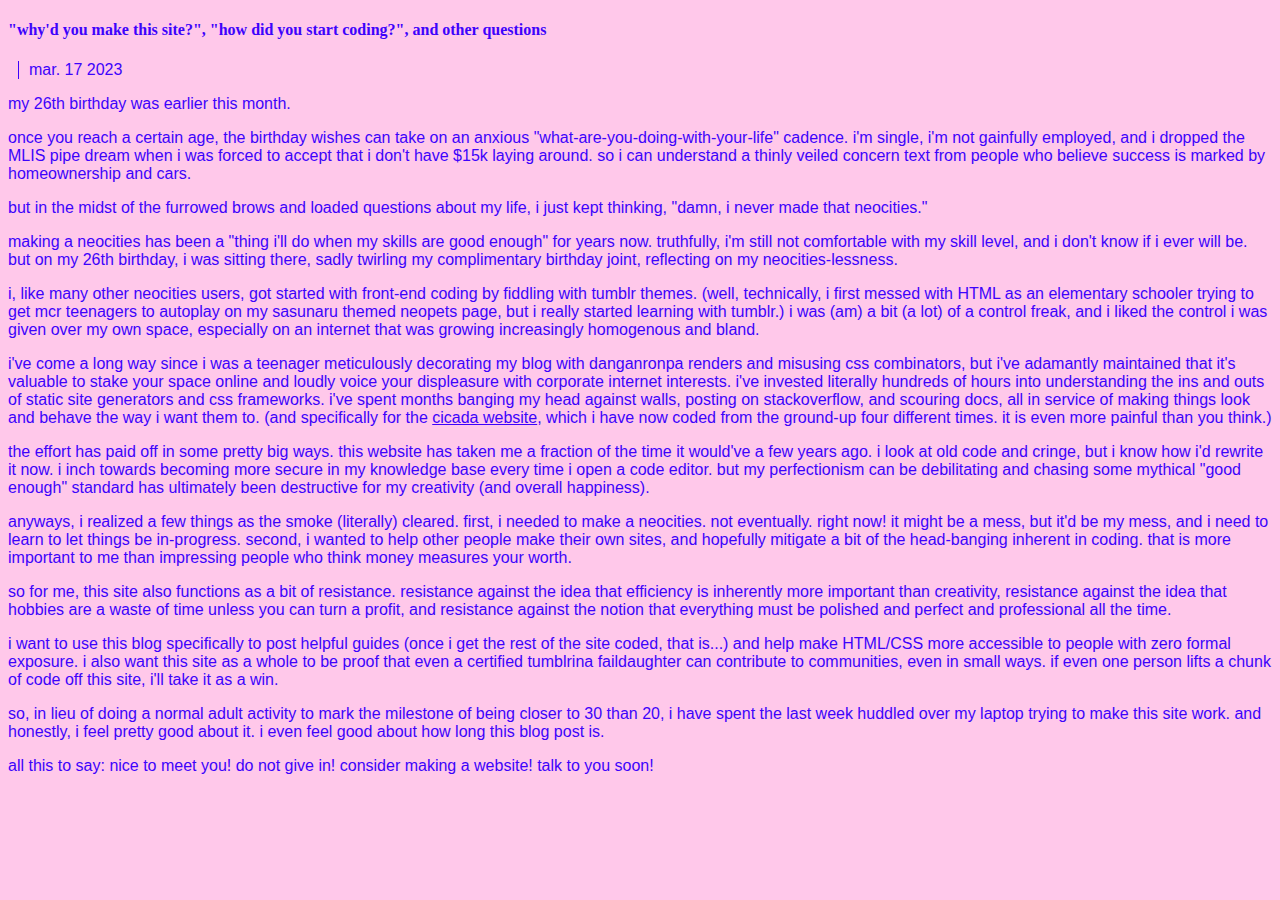
<file: blog/031723.html>
<!DOCTYPE html>
                <html>
                
                <head>
                    <meta charset="UTF-8">
                    <meta name="viewport" content="width=device-width, initial-scale=1, shrink-to-fit=no">
                    <title>NENRIKIDO</title>
                    <link rel='shortcut icon' type='image/x-icon' href='https://dl.dropbox.com/s/x904t9bpbvzlqnr/favicon-32x32.png' />
                    <!--CSS-->
                    <link href="../css/themes.css" rel="stylesheet" type="text/css" media="all">
                    <link href="https://cdn.jsdelivr.net/npm/bootstrap@5.3.0-alpha1/dist/css/bootstrap.min.css" rel="stylesheet" integrity="sha384-GLhlTQ8iRABdZLl6O3oVMWSktQOp6b7In1Zl3/Jr59b6EGGoI1aFkw7cmDA6j6gD" crossorigin="anonymous">
                    <link rel="stylesheet" href="https://cdnjs.cloudflare.com/ajax/libs/font-awesome/6.3.0/css/all.min.css" integrity="sha512-SzlrxWUlpfuzQ+pcUCosxcglQRNAq/DZjVsC0lE40xsADsfeQoEypE+enwcOiGjk/bSuGGKHEyjSoQ1zVisanQ==" crossorigin="anonymous" referrerpolicy="no-referrer" />
                    <link href="../css/styles.css" rel="stylesheet" type="text/css" media="all">
                </head>
           
                    
                <h4>"why'd you make this site?", "how did you start coding?", and other questions</h4>
                <blockquote>mar. 17 2023</blockquote>
                <p>my 26th birthday was earlier this month.</p>
                <p>once you reach a certain age, the birthday wishes can take on an anxious "what-are-you-doing-with-your-life" cadence. i'm single, i'm not gainfully employed, and i dropped the MLIS pipe dream when i was forced to accept that i don't have $15k laying around. so i can understand a thinly veiled concern text from people who believe success is marked by homeownership and cars.</p>
                <p>but in the midst of the furrowed brows and loaded questions about my life, i just kept thinking, "damn, i never made that neocities."</p>
                <p>making a neocities has been a "thing i'll do when my skills are good enough" for years now. truthfully, i'm still not comfortable with my skill level, and i don't know if i ever will be. but on my 26th birthday, i was sitting there, sadly twirling my complimentary birthday joint, reflecting on my neocities-lessness.</p>
                <p>i, like many other neocities users, got started with front-end coding by fiddling with tumblr themes. (well, technically, i first messed with HTML as an elementary schooler trying to get mcr teenagers to autoplay on my sasunaru themed neopets page, but i really started learning with tumblr.) i was (am) a bit (a lot) of a control freak, and i liked the control i was given over my own space, especially on an internet that was growing increasingly homogenous and bland. </p>
                <p>i've come a long way since i was a teenager meticulously decorating my blog with danganronpa renders and misusing css combinators, but i've adamantly maintained that it's valuable to stake your space online and loudly voice your displeasure with corporate internet interests. i've invested literally hundreds of hours into understanding the ins and outs of static site generators and css frameworks. i've spent months banging my head against walls, posting on stackoverflow, and scouring docs, all in service of making things look and behave the way i want them to. (and specifically for the <a href="https://www.cicadacreativemag.com/">cicada website</a>, which i have now coded from the ground-up four different times. it is even more painful than you think.)</p>
                <p>the effort has paid off in some pretty big ways. this website has taken me a fraction of the time it would've a few years ago. i look at old code and cringe, but i know how i'd rewrite it now. i inch towards becoming more secure in my knowledge base every time i open a code editor. but my perfectionism can be debilitating and chasing some mythical "good enough" standard has ultimately been destructive for my creativity (and overall happiness).</p>
                <p>anyways, i realized a few things as the smoke (literally) cleared. first, i needed to make a neocities. not eventually. right now! it might be a mess, but it'd be my mess, and i need to learn to let things be in-progress. second, i wanted to help other people make their own sites, and hopefully mitigate a bit of the head-banging inherent in coding. that is more important to me than impressing people who think money measures your worth. </p>
                <p>so for me, this site also functions as a bit of resistance. resistance against the idea that efficiency is inherently more important than creativity, resistance against the idea that hobbies are a waste of time unless you can turn a profit, and resistance against the notion that everything must be polished and perfect and professional all the time. </p>
                <p>i want to use this blog specifically to post helpful guides (once i get the rest of the site coded, that is...) and help make HTML/CSS more accessible to people with zero formal exposure. i also want this site as a whole to be proof that even a certified tumblrina faildaughter can contribute to communities, even in small ways. if even one person lifts a chunk of code off this site, i'll take it as a win.</p>
                <p>so, in lieu of doing a normal adult activity to mark the milestone of being closer to 30 than 20, i have spent the last week huddled over my laptop trying to make this site work. and honestly, i feel pretty good about it. i even feel good about how long this blog post is.</p>
                <p>all this to say: nice to meet you! do not give in! consider making a website! talk to you soon!</p>
        
                <script type="text/javascript" src="../js/theme.js"></script>
</file>
<file: css/themes.css>
:root,
  :root.pink {
    --primary: #ffc8ea;
    --secondary: #3d03fc;
    --secondary_muted: #7653e9;
    --tertiary: #f3f3f3;
    --body-font: "National Park", "Helvetica";
    --header-font: "Reglisse Fill", "Arial Black";
    --homeLink: url("../images/icons/nav/pink/home.png");
    --aboutLink: url("../images/icons/nav/pink/about.png");
    --galleryLink: url("../images/icons/nav/pink/gallery.png");
    --commissionsLink: url("../images/icons/nav/pink/commissions.png");
    --codeLink: url("../images/icons/nav/pink/code.png");
    --blogLink: url("../images/icons/nav/pink/blog.png");
    --linksLink: url("../images/icons/nav/pink/links.png");
    --guestbookLink: url("../images/icons/nav/pink/guestbook.png");
  }

  :root.blue {
    --primary: #c8f0ff;
    --secondary: #ff58a0;
    --secondary_muted: #ec8aa9;
    --tertiary: #f8edfb;
    --body-font: "VAGRounded", "Helvetica";
    --header-font: "PORKYS", "Arial Black";
    --homeLink: url("../images/icons/nav/blue/home.png");
    --aboutLink: url("../images/icons/nav/blue/about.png");
    --galleryLink: url("../images/icons/nav/blue/gallery.png");
    --commissionsLink: url("../images/icons/nav/blue/commissions.png");
    --codeLink: url("../images/icons/nav/blue/code.png");
    --blogLink: url("../images/icons/nav/blue/blog.png");
    --linksLink: url("../images/icons/nav/blue/links.png");
    --guestbookLink: url("../images/icons/nav/blue/guestbook.png");
  }

  :root.yellow {
    --primary: #ffebc8;
    --secondary: #fc6203;
    --secondary_muted: #e2945f;
    --tertiary: #fcf8f3;
    --body-font: "Marxiana Grotesque", "Helvetica";
    --header-font: "Vogue", "Arial Black";
    --homeLink: url("../images/icons/nav/yellow/home.png");
    --aboutLink: url("../images/icons/nav/yellow/about.png");
    --galleryLink: url("../images/icons/nav/yellow/gallery.png");
    --commissionsLink: url("../images/icons/nav/yellow/commissions.png");
    --codeLink: url("../images/icons/nav/yellow/code.png");
    --blogLink: url("../images/icons/nav/yellow/blog.png");
    --linksLink: url("../images/icons/nav/yellow/links.png");
    --guestbookLink: url("../images/icons/nav/yellow/guestbook.png");
  }

  :root.black {
    --primary: #0f0f0f;
    --secondary: #b75ccb;
    --secondary_muted: #b17dbc;
    --tertiary: #f5f4f4;
    --body-font: "Ms Gothic", "Helvetica";
    --header-font: "RPGSystem", "Arial Black";
    --homeLink: url("../images/icons/nav/black/home.png");
    --aboutLink: url("../images/icons/nav/black/about.png");
    --galleryLink: url("../images/icons/nav/black/gallery.png");
    --commissionsLink: url("../images/icons/nav/black/commissions.png");
    --codeLink: url("../images/icons/nav/black/code.png");
    --blogLink: url("../images/icons/nav/black/blog.png");
    --linksLink: url("../images/icons/nav/black/links.png");
    --guestbookLink: url("../images/icons/nav/black/guestbook.png");
  }

  .btn:hover {
    color: var(--secondary);
  }

  .btn:active,
  .btn:focus {
    border: 1px solid var(--secondary);
  }

  .btn-border {
    border: 1px solid var(--secondary)!important;
  }

  .btn-primary {
    font-size: 1em;
    line-height: 24px;
    height: 28px;
    padding: 0px 20px;
    border: 2px solid var(--secondary);
    color: var(--secondary);
    background-color: var(--tertiary);
  }

  .btn-pink{
    background-color: #ffd5ed;
    height: 3.5em;
    width: 3.5em;
    border-radius: 50%;
    border: none;
  }

  .btn-blue {
    background-color: #d7e6ff;
    height: 3.5em;
    width: 3.5em;
    border-radius: 50%;
    border: none;
  }
  
  .btn-yellow {
    background-color: #ffe0b8;
    height: 3.5em;
    width: 3.5em;
    border-radius: 50%;
    border: none;
  }

  .btn-black {
    background-color: #dfc9ff;
    height: 3.5em;
    width: 3.5em;
    border-radius: 50%;
    border: none;
  }

  .btn-start-pink{
    background-color: #ffd5ed;
    height: 3em;
    width: 3em;
    border-radius: 50%;
    border: none;
  }

  .btn-start-blue {
    background-color: #d7e6ff;
    height: 3em;
    width: 3em;
    border-radius: 50%;
    border: none;
  }
  
  .btn-start-yellow {
    background-color: #ffe0b8;
    height: 3em;
    width: 3em;
    border-radius: 50%;
    border: none;
  }

  .btn-start-black {
    background-color: #dfc9ff;
    height: 3em;
    width: 3em;
    border-radius: 50%;
    border: none;
  }
</file>
<file: css/styles.css>
/* Base Styles */
* {
	box-sizing: border-box;
}

body {
	background-color: var(--primary);
	color: var(--secondary);
	font-family: var(--body-font);
	padding-bottom: 60px;
}

a {
	color: var(--secondary);
	text-decoration: underline;
}

a:hover {
	color: var(--secondary_muted);
	text-decoration: none;
}

h1, h2, h3, h4, h5, h6 {
	font-family: var(--header-font);
}

blockquote {
	margin: 0 0 10px 10px;
	padding: 0 0 0 10px;
	border-left: solid 1px var(--secondary);
}

/* Nav */
nav {
	transition: all 0.3s;
}

nav#nav {
	float: left;
	width: 14em;
	text-align: center;
	padding: 5px;
	margin: 20px 20px 0 10px;
}

nav#navAlt {
	float: left;
	width: 14em;
	text-align: center;
	margin: 5% 2% 0 10%;
}

nav#nav a {
	text-decoration: none;
}

nav#nav p {
	font-size: 0.95em;
}

@media screen and (max-width:768px) {
	nav#nav {
		float: none;
		width: 20em;
		justify-content: center;
		margin-left: auto;
		margin-right: auto;
	}

	nav#navAlt {
		float: none;
		width: 20em;
		justify-content: center;
		margin-left: auto;
		margin-right: auto;
		margin-top: 20px;
	}
}

.navLink {
	overflow: hidden;
	margin: 0 0 30px 0;
	font-size: 0.8em;
	padding: 0px 0px 0px 20px;
	word-wrap: break-word;
	text-transform: uppercase;
	color: var(--secondary);
}

.navLink > #home {
	background: var(--homeLink) center / contain no-repeat;
}

.navLink > #about {
	background: var(--aboutLink) center / contain no-repeat;
}

.navLink > #gallery {
	background: var(--galleryLink) center / contain no-repeat;
}

.navLink > #commissions {
	background: var(--commissionsLink) center / contain no-repeat;
}

.navLink > #code {
	background: var(--codeLink) center / contain no-repeat;
}

.navLink > #blog {
	background: var(--blogLink) center / contain no-repeat;
}

.navLink > #links {
	background: var(--linksLink) center / contain no-repeat;
}

.navLink > #guestbook {
	background: var(--guestbookLink) center / contain no-repeat;
}

.navWrapper {
	border: 2px solid var(--secondary);
	padding: 10px;
	background-color: var(--tertiary);
	box-shadow: 6px 6px var(--secondary_muted);
}

/* Iframes */
iframe.pet {
	width: 100%;
	height: 23em;
	color: var(--secondary);
}

iframe.yt {
	height: 100%;
	width: 100%;
} 

/* Banners */
.banner {
	width: 100%;
	align-items: center;
}

.banner a {
	text-decoration: none;
	justify-content: center;
}

.banner img {
	padding: 2px;
	max-height: 31px;
	max-width: 88px;
}

@media screen and (max-width:768px) {
	.banner img {
		max-height: 25px;
		max-width: 80px;
	}
}

/* Cards */
.cards {
	border: 2px solid var(--secondary);
	background-color: var(--tertiary);
	box-shadow: 6px 6px var(--secondary_muted);
	word-wrap: break-word;
	overflow: hidden;
	
}

.cardsTitle {
	font-weight: bold;
	font-style: italic;
	word-wrap: break-word;
	color: var(--secondary);
}

.cardsBody {
	padding: 20px;
	font-size: 0.9em;
}

.cardsHeader {
	height: 2.5em;
	background-color: var(--secondary);
	color: var(--tertiary);
}

.cardsControls {
	font-size: 14px;
	padding: 7px;
	color: var(--tertiary);
}

.cardsControls a {
	color: var(--tertiary);
}

.cardsControls a:hover {
	color: var(--primary);
}

.item {
	padding: 5px 5px;
}

#stats {
	float: left;
	border: 1px solid var(--secondary);
	background-color: var(--tertiary);
	box-shadow: 0.1em 0.1em 0.2em  var(--secondary);
	margin: 0px 10px 10px 0px;
	padding: 8px;
	max-width: 280px;
	height: 2.5em;
}

.box {
	float: left;
	border: 1px solid var(--secondary);
	box-shadow: 0.1em 0.1em 0.2em  var(--secondary);
	background-color: var(--tertiary);
	padding: 8px;
	margin: 0px 10px 10px 0px;
	min-width: 200px;
	max-width: 500px;
	z-index: 100;
	word-wrap: break-word;
}

.box-sm {
	border: 1px solid var(--secondary);
	box-shadow: 0.1em 0.1em 0.2em  var(--secondary);
	background-color: var(--tertiary);
	padding: 10px;
	margin: 0px 10px 10px 0px;
	word-wrap: break-word;
}

.cardsWrapper {
	padding: 1em;
	justify-content: center;
}

/* Search */
.search {
	width: 100%;
	position: relative;
	display: flex;
	box-shadow: 6px 6px var(--secondary_muted);
}

.searchTerm {
	width: 100%;
	line-height: 140%;
	border: 2px solid var(--secondary);
	border-right: none;
	padding: 5px;
	height: 40px;
	outline: none;
	color: var(--secondary);
}

.searchTerm:focus {
	color: var(--secondary);
}

.searchButton {
	border: 2px solid var(--secondary);
	color: var(--secondary);
	text-align: center;
	justify-content: center;
	cursor: pointer;
	font-size: 20px;
	height: 40px;
	width: 40px;
}

.wrap {
	width: 20%;
	position: absolute;
	top: 50%;
	left: 50%;
	transform: translate(-50%, -50%);
}

/*Scrollbar*/
::-webkit-scrollbar {
	width: 8px;
	position: fixed;
	right: 12px;
	z-index: 1;
}

::-webkit-scrollbar-track {
	box-shadow: 0;
	border-radius: 0px;
	background-color: var(--tertiary);
}

.post ::-webkit-scrollbar-track {
	border-left: 0px solid var(--secondary);
}

::-webkit-scrollbar-thumb {
	background: var(--secondary);
	border-radius: 0px;
}

textarea {
	resize: both;
	word-wrap: break-word;
	width: 100%;
	max-height: 70%;
	border: 1px solid var(--secondary);
	border-radius: 5px;
	font-size: 0.8em;
}

textarea::-webkit-scrollbar {
	display: none;
}

/* Material Icons */
/* Fallback */
@font-face {
	font-family: 'Material Icons';
  font-style: normal;
  font-weight: 400;
  src: url(https://fonts.gstatic.com/s/materialicons/v140/flUhRq6tzZclQEJ-Vdg-IuiaDsNc.woff2) format('woff2');
}

.material-icons {
	font-family: 'Material Icons';
	font-weight: normal;
	font-style: normal;
	font-size: 24px;
	line-height: 1;
	letter-spacing: normal;
	text-transform: none;
	display: inline-block;
	white-space: nowrap;
	word-wrap: normal;
	direction: ltr;
	-moz-osx-font-smoothing: grayscale;
}


/* Back to top */
#btn-back-to-top {
	color: var(--secondary);
	font-size: 1.5em;
	position: fixed;
	bottom: 2px;
	right: 100px;
	z-index: 300;
	cursor: pointer;
	display: none;
}

#btn-back-to-top span {
	position: absolute;
	top: 50%;
	left: 50%;
	height: 0;
	width: 0;
}

#btn-back-to-top:hover {
	color: var(--secondary_muted);
	opacity: 1;
	filter: "alpha(opacity=100)";
	-ms-filter: "alpha(opacity=100)";
}


/* Draggable */
.draggable {
	z-index: 2;
}

/* Isotope */
.projects-list {
	margin-top: 20px;
	margin-bottom: 5px;
} 

.project-item {
	padding: 5px;
	margin: 5px;
	position: relative;
}

.post-item {
	width:80%;
	padding: 5px;
	margin-left: 9%;
	margin-bottom:5%;
}

@media screen and (max-width:768px) {
	.post-item {
		margin-left: 2%;
		width:90%;
	}
}


.project-item img, .post-item img {
	width: 100%;
}

.filters-list {
	font-size: 0.8em;
	text-align: center;
	padding: 5px;
	display: inline-block;
	margin-bottom: 25px;
}

.filters-list li {
	display: inline-block;
	padding: 5px;
	margin: 5px;
	border: 2px solid var(--secondary);
	cursor: pointer;
	-webkit-transition: all .3s ease-in-out;
	-moz-transition: all .3s ease-in-out;
	-ms-transition: all .3s ease-in-out;
	-o-transition: all .3s ease-in-out;
	transition: all .3s ease-in-out;
}

.filters-list li:hover,
.filters-list li.active {
	color: var(--primary);
	background-color: var(--secondary);
	border-color: var(--primary);
}

button {
	font-size: 1em;
	transition: all .3s ease-in-out;
	color: var(--secondary);
	background-color: var(--tertiary);
	border: 2px solid var(--secondary);

}

button:hover,
button.active {
	color: var(--primary);
	background-color: var(--secondary);
	border-color: var(--primary);
}
.gist {
	max-width:100%;
 }
 
 /* Limit height. Show scrollbars when exceeding height */
 .gist .blob-wrapper.data {
	max-height:15em;
	overflow: auto;
 }

 .gist ::-webkit-scrollbar {
width: 4px;
height: 4px;
} 

/* Twemoji */
img.emoji {
	height: 1.5em;
	width: 1.5em;
}

/* Music */
/* (A) MATERIAL ICONS */
.material-icons {
	font-size: 28px;
	color: var(--secondary);
}
  
  /* (B) WRAPPER */
#aWrap {
	display: flex;
	flex-wrap: no-wrap;
	align-items: center;
	box-sizing: border-box;
	width: 100%;
	padding: 10px;
	background: var(--tertiary);
	font-size: 0.9em;
	border: 2px solid var(--secondary);
}
  
  /* (C) PLAY/PAUSE BUTTON */
#aPlay {
	padding: 0;
	margin-top: 5px;
	border: 0;
	cursor: pointer;
}
  
#aPlay:hover {
	background: transparent;
}

  /* (D) TIME */
#aCron {
	color: var(--secondary);
	margin: 0px 10px;
}
  
  /* (E) RANGE SLIDERS */
  /* (E1) HIDE DEFAULT */
#aWrap input[type="range"] {
	box-sizing: border-box;
	width: 60%;
	appearance: none;
	border: none;
	outline: none;
	box-shadow: none;
	text-align: center;
	padding: 0;
	margin: 0;
	background: 0;
}

#aWrap input[type="range"]::-webkit-slider-thumb {
	appearance: none;
}
  
  /* (E2) CUSTOM SLIDER TRACK */
#aWrap input[type=range]::-webkit-slider-runnable-track {
	background: var(--secondary);
}

#aWrap input[type=range]::-moz-range-track {
	background: var(--secondary);
}
  
  /* (E3) CUSTOM SLIDER BUTTON */
#aWrap input[type=range]::-webkit-slider-thumb {
	width: 16px;
	height: 16px;
	margin: 1px;
	border-radius: 50%;
	border: 1px solid var(--secondary);
	background: var(--tertiary);
}

#aWrap input[type=range]::-moz-range-thumb {
	width: 16px;
	height: 16px;
	border-radius: 50%;
	border: 2px solid var(--secondary);
	background: var(--tertiary);
}
  
  /* (G) PLAYLIST */
#aList {
	width: 100%;
	max-height: 26em;
	overflow: scroll;
	margin-top: 10px;
	padding: 10px;
	font-size: 0.9em;
	color: var(--secondary);
	background-color: var(--tertiary);
	border: 2px solid var(--secondary);
}

.aRow {
	word-wrap: break-word;
	display: inline-block;
	cursor: pointer;
	padding: 10px;
}

.aRow.now {
	color: var(--secondary);
	background-color: var(--primary);
	font-size: 1em;
	width: 100%;
}

/* Music Player 2 */
#musicplayer {
	display: grid;
	grid-template-columns: 20px auto;
	align-items: center;
	width: 100%;
	font-size: 0.8em;
	line-height: 140%;
	background: var(--tertiary);
	border: 2px solid var(--secondary);
	box-shadow: 6px 6px var(--secondary_muted);
}

#musicpixel {
	width: 33px;
	padding: 10px;
	position: relative;
	min-height: 20px;
	background: var(--tertiary);
	border-right: 2px solid var(--secondary);
}

.overlay {
	opacity: 0;
	position: absolute;
	top: 0;
	left: 0;
	text-align: center;
	width: 100%;
	height: 100%;
	transition: 0.3s ease;
	background: var(--primary);
}

#musicplayer:hover .overlay {
	opacity: 1;
	transition: 0.3s ease;
}

.playpause {
	position: absolute;
	top: 50%;
	left: 50%;
	transform: translate(-40%, -50%);
	color: var(--secondary);
}

.playpause:hover {
	cursor: help;
}

#musictitle {
	overflow: hidden;
	white-space: nowrap;
	display: inline-block;
	width: calc(100% - 10px - 1px);
	margin-left: calc(10px + 1px);
	font-size: 1em;
}

.marquee {
	display: inline-block;
	padding-left: 100%;
	animation: marquee 8s linear infinite;
}

@keyframes marquee {
	0% {
		transform: translate(0, 0);
	}

	100% {
		transform: translate(-100%, 0);
	}
}

/* Modal */
.modal-dialog {
	border: 2px solid var(--secondary);
	border-radius: 10px;
	background-color: var(--tertiary);
	color: var(--secondary);
	position: fixed;
	bottom: 20px;
	left: 10px;
}

.modal-dialog p {
	padding: -50px 2px 2px 0px;
	font-style: italic;
}

@media screen and (max-width:768px) {
	.modal-dialog {
		bottom: 40px;
		left: 3px;
	}
}


/* Clock */
.clock {
    padding: 3px;	
}

/* Footer */
footer {
	z-index: 200;
	position: absolute;
}

footer#footer {
	position: fixed;
	bottom: 0;
	left: 0;
	width: 100%;
	overflow: hidden;
	background-color: var(--tertiary);
	border-top: 2px solid var(--secondary);
	padding-bottom: 10px;
}

footer#footer ul {
	list-style: none;
	display: flex;
	justify-content: space-between;
	padding: 5px;
	margin: 0;
	height: 30px;
}

footer#footer ul li {
	float: left;
	height: 30px;
}

footer#footer ul li a {
	font-size: 1em;
	line-height: 24px;
	height: 28px;
	padding: 0px 20px;
	border: 2px solid var(--secondary);
	color: var(--secondary);
	display: inline-block;
	margin-right: 5px;
	margin-bottom: 10px;
	text-decoration: none;
}

footer#footer ul li a:hover, footer#footer ul li a.selected {
	background-color: var(--secondary);
	color: var(--primary);
}

/* Lightbox */
body.lb-disable-scrolling {
	overflow: hidden;
}

.lightboxOverlay {
	position: absolute;
	top: 0;
	left: 0;
	z-index: 9999;
	background-color: black;
	filter: progid:DXImageTransform.Microsoft.Alpha(Opacity=80);
	opacity: 0.8;
	display: none;
}

.lightbox {
	position: absolute;
	left: 0;
	width: 100%;
	z-index: 10000;
	text-align: center;
	line-height: 0;
	font-weight: normal;
	outline: none;
}

.lightbox .lb-image {
	display: block;
	height: auto;
	max-width: inherit;
	max-height: none;
	border-radius: 3px;
  /* Image border */
	border: 4px white;
}

.lightbox a img {
	border: none;
}

.lb-outerContainer {
	position: relative;
	*zoom: 1;
	width: 250px;
	height: 250px;
	margin: 0 auto;
	border-radius: 4px;
  /* Background color behind image.
     This is visible during transitions. */
	background-color: white;
}

.lb-outerContainer:after {
	content: "";
	display: table;
	clear: both;
}

.lb-loader {
	position: absolute;
	top: 43%;
	left: 0;
	height: 25%;
	width: 100%;
	text-align: center;
	line-height: 0;
}

.lb-cancel {
	display: block;
	width: 32px;
	height: 32px;
	margin: 0 auto;
	background: url(/images/icons/lightbox/loading.gif) no-repeat;
}

.lb-nav {
	position: absolute;
	top: 0;
	left: 0;
	height: 100%;
	width: 100%;
	z-index: 10;
}

.lb-container > .nav {
	left: 0;
}

.lb-nav a {
	outline: none;
	background-image: url('[data-uri]');
}

.lb-prev, .lb-next {
	height: 100%;
	cursor: pointer;
	display: block;
}

.lb-nav a.lb-prev {
	width: 34%;
	left: 0;
	float: left;
	background: url(/images/icons/lightbox/prev.png) left 48% no-repeat;
	filter: progid:DXImageTransform.Microsoft.Alpha(Opacity=0);
	opacity: 0;
	-webkit-transition: opacity 0.6s;
	-moz-transition: opacity 0.6s;
	-o-transition: opacity 0.6s;
	transition: opacity 0.6s;
}

.lb-nav a.lb-prev:hover {
	filter: progid:DXImageTransform.Microsoft.Alpha(Opacity=100);
	opacity: 1;
}

.lb-nav a.lb-next {
	width: 64%;
	right: 0;
	float: right;
	background: url(/images/icons/lightbox/next.png) right 48% no-repeat;
	filter: progid:DXImageTransform.Microsoft.Alpha(Opacity=0);
	opacity: 0;
	-webkit-transition: opacity 0.6s;
	-moz-transition: opacity 0.6s;
	-o-transition: opacity 0.6s;
	transition: opacity 0.6s;
}

.lb-nav a.lb-next:hover {
	filter: progid:DXImageTransform.Microsoft.Alpha(Opacity=100);
	opacity: 1;
}

.lb-dataContainer {
	margin: 0 auto;
	padding-top: 5px;
	*zoom: 1;
	width: 100%;
	border-bottom-left-radius: 4px;
	border-bottom-right-radius: 4px;
}

.lb-dataContainer:after {
	content: "";
	display: table;
	clear: both;
}

.lb-data {
	padding: 0 4px;
	color: #ccc;
}

.lb-data .lb-details {
	width: 85%;
	float: left;
	text-align: left;
	line-height: 1.1em;
}

.lb-data .lb-caption {
	font-size: 13px;
	font-weight: bold;
	line-height: 1em;
}

.lb-data .lb-caption a {
	color: #4ae;
}

.lb-data .lb-number {
	display: block;
	clear: left;
	padding-bottom: 1em;
	font-size: 12px;
	color: #999999;
}

.lb-data .lb-close {
	display: block;
	float: right;
	width: 30px;
	height: 30px;
	background: url(/images/icons/lightbox/close.png) top right no-repeat;
	text-align: right;
	outline: none;
	filter: progid:DXImageTransform.Microsoft.Alpha(Opacity=70);
	opacity: 0.7;
	-webkit-transition: opacity 0.2s;
	-moz-transition: opacity 0.2s;
	-o-transition: opacity 0.2s;
	transition: opacity 0.2s;
}

.lb-data .lb-close:hover {
	cursor: pointer;
	filter: progid:DXImageTransform.Microsoft.Alpha(Opacity=100);
	opacity: 1;
}

/* Fonts */
@font-face {
	font-family: "Reglisse Fill";
   src: url(https://dl.dropbox.com/s/22wydar5yexbsnj/Reglisse_Fill.otf);
}

@font-face {
	font-family: "National Park";
  src: url(https://dl.dropbox.com/s/tqtjgxb8x3tk5qb/NationalPark-Regular.otf);
}

@font-face {
	font-family: "National Park";
  src: url(https://dl.dropbox.com/s/m0cu2uhl13e4frk/NationalPark-Heavy.otf);
  font-weight: bold;
}

@font-face {
	font-family: "PORKYS";
  src: url(https://dl.dropbox.com/s/jglkd4djuvwipe6/PORKH.ttf);
}

@font-face {
	font-family: "VAGRounded";
  src: url(https://dl.dropbox.com/s/6c1bodeduf4r7zh/VAGRounded-Thin.otf);
}

@font-face {
	font-family: "Marxiana Grotesque"; 
  src: url(https://dl.dropbox.com/s/23blop0boe8yldc/Marxiana%20Grotesque.ttf);
}

@font-face {
	font-family: "Vogue"; 
  src: url(https://dl.dropbox.com/s/dyoaydknl4ex2hk/Vogue.ttf);
}

@font-face {
	font-family: "RPGSystem"; 
  src: url(https://dl.dropbox.com/s/lg9ufjf7xr666uj/RPGSystem.ttf);
}

@font-face {
	font-family: "MS Gothic"; 
  src: url(https://dl.dropbox.com/s/c5y29vyacvlsgf7/MSGOTHIC.TTF) format("truetype");
}
</file>
